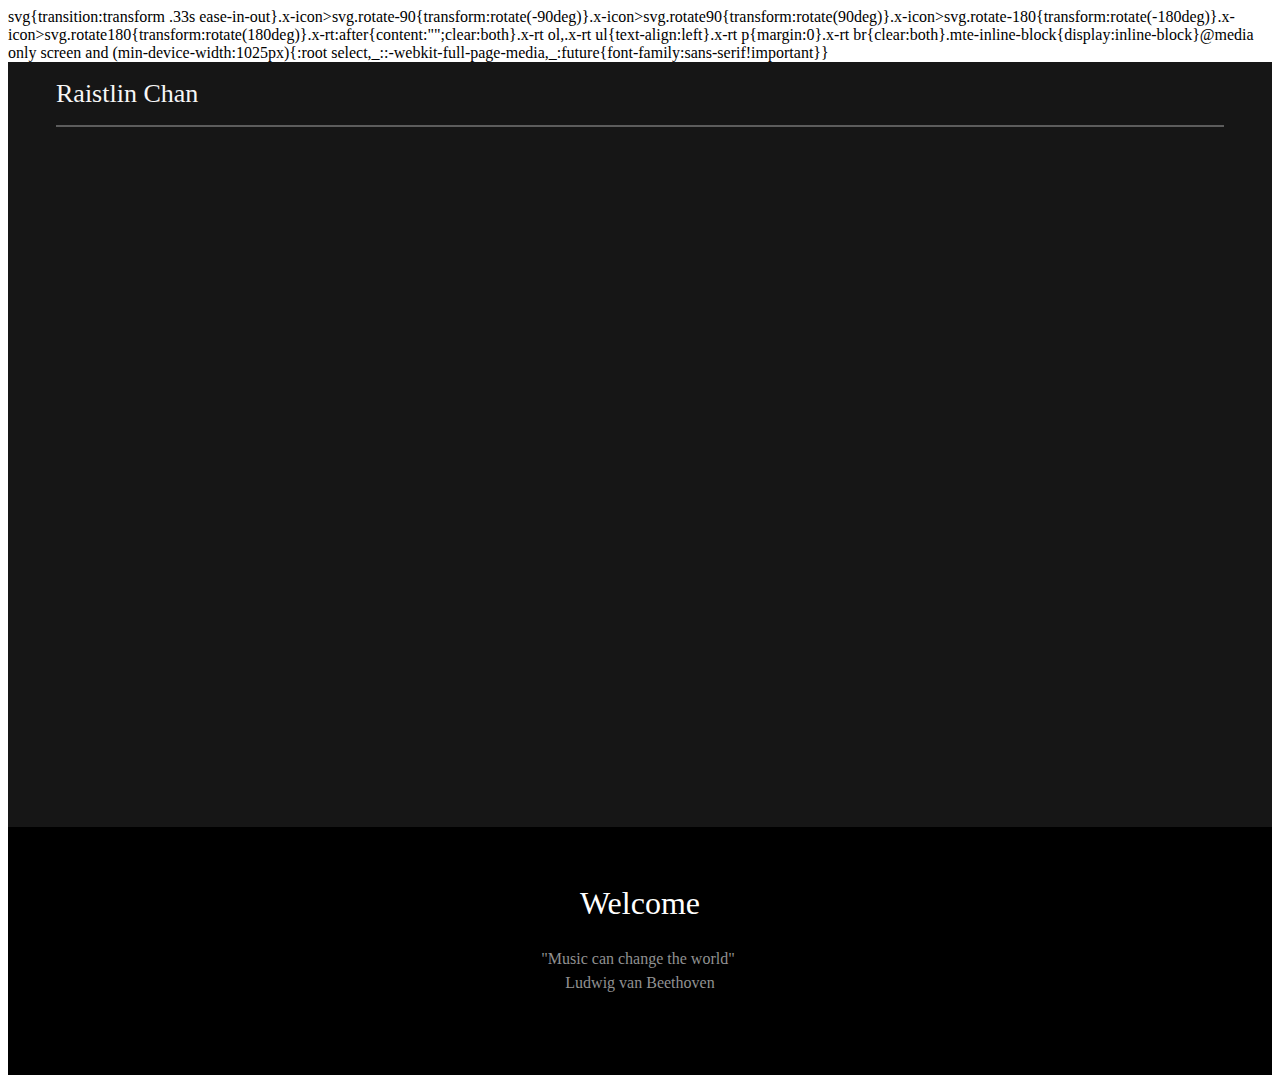
<file: index.html>
<!DOCTYPE html>
<meta property="og:site_name" content="Bithiah Koshy"/>
<meta property="og:title" content="Bithiah Koshy"/>
<meta property="og:description" content="

 

@font-face {
  font-family: 'Great Vibes';
  font-style: normal;
  font-weight: 400;
  font-display: swap;
  src: url(https://img1.wsimg.com/gfonts/s/greatvibes/v14/RWmMoKWR9v4ksMfaWd_JN9XKiaQoDmlrMlY.woff2) format('woff2');
  unicode-range: U+0102-0103, U+0110-0111, U+0128-0129, U+0168-0169, U+01A0-01A1, U+01AF-01B0, U+1EA0-1EF9, U+20AB;
}
/* latin-ext */
@font-face {
  font-family: 'Great Vibes';
  font-style: normal;
  font-weight: 400;
  font-display: swap;
  src: url(https://img1.wsimg.com/gfonts/s/greatvibes/v14/RWmMoKWR9v4ksMfaWd_JN9XLiaQoDmlrMlY.woff2) format('woff2');
  unicode-range: U+0100-024F, U+0259, U+1E00-1EFF, U+2020, U+20A0-20AB, U+20AD-20CF, U+2113, U+2C60-2C7F, U+A720-A7FF;
}
/* latin */
@font-face {
  font-family: 'Great Vibes';
  font-style: normal;
  font-weight: 400;
  font-display: swap;
  src: url(https://img1.wsimg.com/gfonts/s/greatvibes/v14/RWmMoKWR9v4ksMfaWd_JN9XFiaQoDmlr.woff2) format('woff2');
  unicode-range: U+0000-00FF, U+0131, U+0152-0153, U+02BB-02BC, U+02C6, U+02DA, U+02DC, U+2000-206F, U+2074, U+20AC, U+2122, U+2191, U+2193, U+2212, U+2215, U+FEFF, U+FFFD;
}

/* latin */
@font-face {
  font-family: 'Lusitana';
  font-style: normal;
  font-weight: 400;
  font-display: swap;
  src: url(https://img1.wsimg.com/gfonts/s/lusitana/v13/CSR84z9ShvucWzsMKyhdTOIAStt-.woff2) format('woff2');
  unicode-range: U+0000-00FF, U+0131, U+0152-0153, U+02BB-02BC, U+02C6, U+02DA, U+02DC, U+2000-206F, U+2074, U+20AC, U+2122, U+2191, U+2193, U+2212, U+2215, U+FEFF, U+FFFD;
}
/* latin */
@font-face {
  font-family: 'Lusitana';
  font-style: normal;
  font-weight: 700;
  font-display: swap;
  src: url(https://img1.wsimg.com/gfonts/s/lusitana/v13/CSR74z9ShvucWzsMKyDmafctaNZUvuwl.woff2) format('woff2');
  unicode-range: U+0000-00FF, U+0131, U+0152-0153, U+02BB-02BC, U+02C6, U+02DA, U+02DC, U+2000-206F, U+2074, U+20AC, U+2122, U+2191, U+2193, U+2212, U+2215, U+FEFF, U+FFFD;
}
</style><style>.x{-ms-text-size-adjust:100%;-webkit-text-size-adjust:100%;-webkit-tap-highlight-color:rgba(0,0,0,0);margin:0;box-sizing:border-box}.x *,.x :after,.x :before{box-sizing:inherit}.x-el a[href^="mailto:"]:not(.x-el),.x-el a[href^="tel:"]:not(.x-el){color:inherit;font-size:inherit;text-decoration:inherit}.x-el-article,.x-el-aside,.x-el-details,.x-el-figcaption,.x-el-figure,.x-el-footer,.x-el-header,.x-el-hgroup,.x-el-main,.x-el-menu,.x-el-nav,.x-el-section,.x-el-summary{display:block}.x-el-audio,.x-el-canvas,.x-el-progress,.x-el-video{display:inline-block;vertical-align:baseline}.x-el-audio:not([controls]){display:none;height:0}.x-el-template{display:none}.x-el-a{background-color:transparent;color:inherit}.x-el-a:active,.x-el-a:hover{outline:0}.x-el-abbr[title]{border-bottom:1px dotted}.x-el-b,.x-el-strong{font-weight:700}.x-el-dfn{font-style:italic}.x-el-mark{background:#ff0;color:#000}.x-el-small{font-size:80%}.x-el-sub,.x-el-sup{font-size:75%;line-height:0;position:relative;vertical-align:baseline}.x-el-sup{top:-.5em}.x-el-sub{bottom:-.25em}.x-el-img{vertical-align:middle;border:0}.x-el-svg:not(:root){overflow:hidden}.x-el-figure{margin:0}.x-el-hr{box-sizing:content-box;height:0}.x-el-pre{overflow:auto}.x-el-code,.x-el-kbd,.x-el-pre,.x-el-samp{font-family:monospace,monospace;font-size:1em}.x-el-button,.x-el-input,.x-el-optgroup,.x-el-select,.x-el-textarea{color:inherit;font:inherit;margin:0}.x-el-button{overflow:visible}.x-el-button,.x-el-select{text-transform:none}.x-el-button,.x-el-input[type=button],.x-el-input[type=reset],.x-el-input[type=submit]{-webkit-appearance:button;cursor:pointer}.x-el-button[disabled],.x-el-input[disabled]{cursor:default}.x-el-button::-moz-focus-inner,.x-el-input::-moz-focus-inner{border:0;padding:0}.x-el-input{line-height:normal}.x-el-input[type=checkbox],.x-el-input[type=radio]{box-sizing:border-box;padding:0}.x-el-input[type=number]::-webkit-inner-spin-button,.x-el-input[type=number]::-webkit-outer-spin-button{height:auto}.x-el-input[type=search]{-webkit-appearance:textfield;box-sizing:content-box}.x-el-input[type=search]::-webkit-search-cancel-button,.x-el-input[type=search]::-webkit-search-decoration{-webkit-appearance:none}.x-el-textarea{border:0}.x-el-fieldset{border:1px solid silver;margin:0 2px;padding:.35em .625em .75em}.x-el-legend{border:0;padding:0}.x-el-textarea{overflow:auto}.x-el-optgroup{font-weight:700}.x-el-table{border-collapse:collapse;border-spacing:0}.x-el-td,.x-el-th{padding:0}.x{-webkit-font-smoothing:antialiased}.x-el-hr{border:0}.x-el-fieldset,.x-el-input,.x-el-select,.x-el-textarea{margin-top:0;margin-bottom:0}.x-el-fieldset,.x-el-input[type=email],.x-el-input[type=text],.x-el-textarea{width:100%}.x-el-label{vertical-align:middle}.x-el-input{border-style:none;padding:.5em;vertical-align:middle}.x-el-select:not([multiple]){vertical-align:middle}.x-el-textarea{line-height:1.75;padding:.5em}.x-el.d-none{display:none!important}.sideline-footer{margin-top:auto}.disable-scroll{touch-action:none;overflow:hidden;position:fixed;max-width:100vw}@-webkit-keyframes loaderscale{0%{transform:scale(1);opacity:1}45%{transform:scale(.1);opacity:.7}80%{transform:scale(1);opacity:1}}@keyframes loaderscale{0%{transform:scale(1);opacity:1}45%{transform:scale(.1);opacity:.7}80%{transform:scale(1);opacity:1}}.x-loader svg{display:inline-block}.x-loader svg:first-child{-webkit-animation:loaderscale .75s cubic-bezier(.2,.68,.18,1.08) -.24s infinite;animation:loaderscale .75s cubic-bezier(.2,.68,.18,1.08) -.24s infinite}.x-loader svg:nth-child(2){-webkit-animation:loaderscale .75s cubic-bezier(.2,.68,.18,1.08) -.12s infinite;animation:loaderscale .75s cubic-bezier(.2,.68,.18,1.08) -.12s infinite}.x-loader svg:nth-child(3){-webkit-animation:loaderscale .75s cubic-bezier(.2,.68,.18,1.08) 0s infinite;animation:loaderscale .75s cubic-bezier(.2,.68,.18,1.08) 0s infinite}.x-icon>svg{transition:transform .33s ease-in-out}.x-icon>svg.rotate-90{transform:rotate(-90deg)}.x-icon>svg.rotate90{transform:rotate(90deg)}.x-icon>svg.rotate-180{transform:rotate(-180deg)}.x-icon>svg.rotate180{transform:rotate(180deg)}.x-rt:after{content:"";clear:both}.x-rt ol,.x-rt ul{text-align:left}.x-rt p{margin:0}.x-rt br{clear:both}.mte-inline-block{display:inline-block}@media only screen and (min-device-width:1025px){:root select,_::-webkit-full-page-media,_:future{font-family:sans-serif!important}}

</style>
<style>/*
Copyright (c) 2012 TypeSETit, LLC (typesetit@att.net), with Reserved Font Name "Great Vibes"

This Font Software is licensed under the SIL Open Font License, Version 1.1.
This license is copied below, and is also available with a FAQ at: http://scripts.sil.org/OFL

—————————————————————————————-
SIL OPEN FONT LICENSE Version 1.1 - 26 February 2007
—————————————————————————————-
*/

/*
Copyright (c) 2011 by Ana Paula Megda (www.anamegda.com|anapbm@gmail.com), with Reserved Font Name Lusitana.

This Font Software is licensed under the SIL Open Font License, Version 1.1.
This license is copied below, and is also available with a FAQ at: http://scripts.sil.org/OFL

—————————————————————————————-
SIL OPEN FONT LICENSE Version 1.1 - 26 February 2007
—————————————————————————————-
*/
</style>
<style data-glamor="cxs-default-sheet">.x .c1-1{letter-spacing:normal}.x .c1-2{text-transform:none}.x .c1-3{background-color:rgb(255, 255, 255)}.x .c1-4{width:100%}.x .c1-5 > div{position:relative}.x .c1-6 > div{overflow:hidden}.x .c1-7 > div{margin-top:auto}.x .c1-8 > div{margin-right:auto}.x .c1-9 > div{margin-bottom:auto}.x .c1-a > div{margin-left:auto}.x .c1-b{font-family:'Lusitana', Georgia, serif}.x .c1-c{font-size:16px}.x .c1-h{background-color:rgb(22, 22, 22)}.x .c1-i{padding-top:56px}.x .c1-j{padding-bottom:56px}.x .c1-k{overflow:hidden}.x .c1-l{padding:0px !important}.x .c1-o{position:relative}.x .c1-p{flex-grow:1}.x .c1-q{display:flex}.x .c1-r{align-items:center}.x .c1-s{justify-content:flex-start}.x .c1-t{flex-direction:column}.x .c1-u{min-height:500px}.x .c1-v{background-position:center}.x .c1-w{background-size:auto, cover}.x .c1-x{background-blend-mode:normal}.x .c1-y{background-repeat:no-repeat}.x .c1-z{text-shadow:none}.x .c1-1m{position:static}.x .c1-1o{z-index:3}.x .c1-1p{background-color:transparent}.x .c1-1q .sticky-animate{background-color:rgba(22, 22, 22, 0.9)}.x .c1-1r .sticky-animate hr{opacity:0 !important}.x .c1-1s{transition:background .3s}.x .c1-1t{padding-top:24px}.x .c1-1u{padding-bottom:24px}.x .c1-1v{padding-left:24px}.x .c1-1w{padding-right:24px}.x .c1-1x{z-index:auto}.x .c1-22{flex-wrap:nowrap}.x .c1-23{margin-top:0px}.x .c1-24{margin-right:0px}.x .c1-25{margin-bottom:0px}.x .c1-26{margin-left:0px}.x .c1-27{[object -object]:0px}.x .c1-29{width:70%}.x .c1-2a{text-align:left}.x .c1-2b{overflow-wrap:break-word}.x .c1-2c{padding-left:8px}.x .c1-2d{padding-right:8px}.x .c1-2e{display:inline-block}.x .c1-2f{font-family:'Great Vibes', Georgia, serif, system-ui}.x .c1-2g{max-width:100%}.x .c1-2h{font-size:19px}.x .c1-2p{letter-spacing:inherit}.x .c1-2q{text-transform:inherit}.x .c1-2r{text-decoration:none}.x .c1-2s{word-wrap:break-word}.x .c1-2t{display:inline}.x .c1-2u{cursor:pointer}.x .c1-2v{border-top:0px}.x .c1-2w{border-right:0px}.x .c1-2x{border-bottom:0px}.x .c1-2y{border-left:0px}.x .c1-2z{color:rgb(127, 128, 128)}.x .c1-30{font-weight:inherit}.x .c1-31:hover{color:rgb(191, 191, 191)}.x .c1-32:active{color:rgb(219, 219, 219)}.x .c1-33{line-height:1.2}.x .c1-34{color:rgb(247, 247, 247)}.x .c1-35{font-size:26px}.x .c1-36{font-weight:400}.x .c1-3b{word-wrap:normal !important}.x .c1-3c{overflow-wrap:normal !important}.x .c1-3d{display:none}.x .c1-3e{visibility:hidden}.x .c1-3f{position:absolute}.x .c1-3g{width:auto}.x .c1-3h{overflow:visible}.x .c1-3i{left:0px}.x .c1-3j{font-size:38px}.x .c1-3o{font-size:33px}.x .c1-3t{width:30%}.x .c1-3u{padding-right:0px}.x .c1-3v{padding-left:0px}.x .c1-3w{justify-content:flex-end}.x .c1-3x:hover{color:rgb(127, 128, 128)}.x .c1-3y{color:inherit}.x .c1-3z{vertical-align:top}.x .c1-40{padding-top:6px}.x .c1-41{padding-right:6px}.x .c1-42{padding-bottom:6px}.x .c1-43{padding-left:6px}.x .c1-44{margin-left:auto}.x .c1-45{margin-right:auto}.x .c1-46{padding-top:0px}.x .c1-47{padding-bottom:0px}.x .c1-49{width:35%}.x .c1-4a{min-width:35%}.x .c1-4b{flex-shrink:0}.x .c1-4g{min-width:65%}.x .c1-4h{flex-basis:auto}.x .c1-4i{padding-top:5px}.x .c1-4j{line-height:24px}.x .c1-4k{-webkit-margin-before:0}.x .c1-4l{-webkit-margin-after:0}.x .c1-4m{-webkit-padding-start:0}.x .c1-4n{color:rgb(164, 164, 164)}.x .c1-4o{margin-bottom:none}.x .c1-4p{list-style:none}.x .c1-4q{padding-left:32px}.x .c1-4r{white-space:nowrap}.x .c1-4s:first-child{margin-left:0}.x .c1-4t:first-child{padding-left:0}.x .c1-4u{letter-spacing:0.071em}.x .c1-4v{text-transform:uppercase}.x .c1-4w{display:block}.x .c1-4x{font-size:14px}.x .c1-4y{font-weight:700}.x .c1-4z:hover{color:rgb(247, 247, 247)}.x .c1-50:active{color:rgb(247, 247, 247)}.x .c1-55{margin-left:-6px}.x .c1-56{margin-right:-6px}.x .c1-57{margin-top:-6px}.x .c1-58{margin-bottom:-6px}.x .c1-59{transition:transform .33s ease-in-out}.x .c1-5a{transform:rotate(0deg)}.x .c1-5b{vertical-align:middle}.x .c1-5c{border-radius:4px}.x .c1-5d{box-shadow:0 3px 6px 3px rgba(0,0,0,0.24)}.x .c1-5e{padding-top:16px}.x .c1-5f{padding-bottom:16px}.x .c1-5g{padding-left:16px}.x .c1-5h{padding-right:16px}.x .c1-5i{right:0px}.x .c1-5j{top:32px}.x .c1-5k{max-height:45vh}.x .c1-5l{overflow-y:auto}.x .c1-5m{z-index:1003}.x .c1-5p:last-child{margin-bottom:0}.x .c1-5q{margin-top:8px}.x .c1-5r{margin-bottom:8px}.x .c1-5s{line-height:1.5}.x .c1-5t{position:fixed}.x .c1-5u{top:0px}.x .c1-5v{height:100%}.x .c1-5w{z-index:10002}.x .c1-5x{-webkit-overflow-scrolling:touch}.x .c1-5y{transform:translateX(-249vw)}.x .c1-5z{overscroll-behavior:contain}.x .c1-60{box-shadow:0 2px 6px 0px rgba(0,0,0,0.2)}.x .c1-61{transition:transform .3s ease-in-out}.x .c1-62{line-height:1.3em}.x .c1-63{font-style:normal}.x .c1-64{top:15px}.x .c1-65{right:15px}.x .c1-66{font-size:28px}.x .c1-6b{overflow-x:hidden}.x .c1-6c{overscroll-behavior:none}.x .c1-6h{border-color:rgba(76, 76, 76, 0.5)}.x .c1-6i{border-bottom-width:1px}.x .c1-6j{border-bottom-style:solid}.x .c1-6k:last-child{border-bottom:0}.x .c1-6l{min-width:200px}.x .c1-6m{justify-content:space-between}.x .c1-6n{font-size:22px}.x .c1-6o:active{color:rgb(127, 128, 128)}.x .c1-6u{border-color:rgba(255, 255, 255, 0.3)}.x .c1-6v{border-bottom-width:1px}.x .c1-6w{border-style:solid}.x .c1-72{align-items:flex-end}.x .c1-73{justify-content:center}.x .c1-78{text-align:right}.x .c1-7h{white-space:pre-line}.x .c1-7i{font-size:48px}.x .c1-7r > p{margin-top:0}.x .c1-7s > p{margin-right:0}.x .c1-7t > p{margin-bottom:0}.x .c1-7u > p{margin-left:0}.x .c1-7v{font-size:inherit !important}.x .c1-7w{line-height:inherit}.x .c1-7x{font-style:italic}.x .c1-7y{text-decoration:line-through}.x .c1-7z{text-decoration:underline}.x .c1-80{min-height:0px}.x .c1-84{background-color:rgb(0, 0, 0)}.x .c1-85{box-sizing:border-box}.x .c1-86{flex-direction:row}.x .c1-87{flex-wrap:wrap}.x .c1-88{margin-right:-12px}.x .c1-89{margin-left:-12px}.x .c1-8a{text-align:center}.x .c1-8f{flex-shrink:1}.x .c1-8g{flex-basis:0%}.x .c1-8h{padding-right:12px}.x .c1-8i{padding-left:12px}.x .c1-8t > *{max-width:100%}.x .c1-8u > :nth-child(n){margin-bottom:24px}.x .c1-8v  > :last-child{margin-bottom:0 !important}.x .c1-8y{line-height:1.25}.x .c1-8z{color:rgb(255, 255, 255)}.x .c1-90 > p > ol{text-align:left}.x .c1-91 > p > ol{display:block}.x .c1-92 > p > ol{padding-left:1.3em}.x .c1-93 > p > ol{margin-left:16px}.x .c1-94 > p > ol{margin-right:16px}.x .c1-95 > p > ol{margin-top:auto}.x .c1-96 > p > ol{margin-bottom:auto}.x .c1-97 > p > ul{text-align:left}.x .c1-98 > p > ul{display:block}.x .c1-99 > p > ul{padding-left:1.3em}.x .c1-9a > p > ul{margin-left:16px}.x .c1-9b > p > ul{margin-right:16px}.x .c1-9c > p > ul{margin-top:auto}.x .c1-9d > p > ul{margin-bottom:auto}.x .c1-9e > ul{text-align:left}.x .c1-9f > ul{display:block}.x .c1-9g > ul{padding-left:1.3em}.x .c1-9h > ul{margin-left:16px}.x .c1-9i > ul{margin-right:16px}.x .c1-9j > ul{margin-top:auto}.x .c1-9k > ul{margin-bottom:auto}.x .c1-9l > ol{text-align:left}.x .c1-9m > ol{display:block}.x .c1-9n > ol{padding-left:1.3em}.x .c1-9o > ol{margin-left:16px}.x .c1-9p > ol{margin-right:16px}.x .c1-9q > ol{margin-top:auto}.x .c1-9r > ol{margin-bottom:auto}.x .c1-9s{color:rgb(145, 145, 145)}.x .c1-9t{display:inline-flex}.x .c1-9u{padding-top:4px}.x .c1-9v{padding-bottom:4px}.x .c1-9w{min-height:40px}.x .c1-9x{border-radius:48px}.x .c1-9y{color:rgb(226, 226, 226)}.x .c1-9z{border-color:currentColor}.x .c1-a0{border-top-width:1px}.x .c1-a1{border-right-width:1px}.x .c1-a2{border-left-width:1px}.x .c1-a3{font-size:12px}.x .c1-a4:hover{color:rgb(0, 0, 0)}.x .c1-a5:hover{background-color:rgb(255, 255, 255)}.x .c1-a6:hover{border-color:rgb(255, 255, 255)}.x .c1-ac{min-height:none}.x .c1-ad{line-height:1.4}.x .c1-ae{margin-bottom:40px}.x .c1-ag{font-size:unset}.x .c1-ah{font-family:unset}.x .c1-ai{letter-spacing:unset}.x .c1-aj{text-transform:unset}.x .c1-ak{line-height:0px}.x .c1-al{border-color:rgb(42, 42, 42)}.x .c1-am{border-bottom-width:2px}.x .c1-an{margin-top:24px}.x .c1-ao{width:50px}.x .c1-ap{margin-left:-4px}.x .c1-aq{margin-right:-4px}.x .c1-ar{width:calc(100% - 0.5px) !important}.x .c1-as{width:50%}.x .c1-at{padding-right:4px}.x .c1-au{padding-left:4px}.x .c1-aw{height:auto}.x .c1-ax{opacity:0}.x .c1-ay{transition:opacity 1s}.x .c1-az{aspect-ratio:1.6666666666666667 / 1}.x .c1-b0{border-radius:0px}.x .c1-b1{aspect-ratio:1.6677524429967427 / 1}.x .c1-b2{aspect-ratio:1.6655823031880286 / 1}.x .c1-b3{aspect-ratio:1.667176740627391 / 1}.x .c1-b4{padding-left:none}.x .c1-b5{padding-right:none}.x .c1-b6{padding-top:none}.x .c1-b7{row-gap:0px}.x .c1-b8{column-gap:0px}.x .c1-b9 [data-typography]{color:inherit}.x .c1-ba:hover{color:rgb(198, 198, 198)}.x .c1-bb:active{color:rgb(255, 255, 255)}.x .c1-bc{margin-bottom:24px}.x .c1-bd{color:rgb(150, 150, 150)}.x .c1-be{border-color:rgb(27, 27, 27)}.x .c1-bf{right:24px}.x .c1-bg{bottom:24px}.x .c1-bh{z-index:9999}.x .c1-bi{width:65px}.x .c1-bj{height:65px}.x .c1-bl{border-radius:50%}.x .c1-bm{box-shadow:0px 3px 18px rgba(0, 0, 0, 0.25)}.x .c1-bn{transform:translateZ(0)}.x .c1-bo{color:rgb(198, 198, 198)}</style>
<style data-glamor="cxs-media-sheet">@media (max-width: 450px){.x .c1-10{background-image:linear-gradient(to bottom, rgba(0, 0, 0, 0) 0%, rgba(0, 0, 0, 0) 100%), url("//img1.wsimg.com/isteam/ip/d1fcf1a2-5d56-4518-8901-cdc1fd00e547/Raistlin%20Main%20Photo%202.png/:/rs=w:450,m")}}@media (max-width: 450px) and (-webkit-min-device-pixel-ratio: 2), (max-width: 450px) and (min-resolution: 192dpi){.x .c1-11{background-image:linear-gradient(to bottom, rgba(0, 0, 0, 0) 0%, rgba(0, 0, 0, 0) 100%), url("//img1.wsimg.com/isteam/ip/d1fcf1a2-5d56-4518-8901-cdc1fd00e547/Raistlin%20Main%20Photo%202.png/:/rs=w:900,m")}}@media (max-width: 450px) and (-webkit-min-device-pixel-ratio: 3), (max-width: 450px) and (min-resolution: 288dpi){.x .c1-12{background-image:linear-gradient(to bottom, rgba(0, 0, 0, 0) 0%, rgba(0, 0, 0, 0) 100%), url("//img1.wsimg.com/isteam/ip/d1fcf1a2-5d56-4518-8901-cdc1fd00e547/Raistlin%20Main%20Photo%202.png/:/rs=w:1350,m")}}@media (min-width: 451px) and (max-width: 767px){.x .c1-13{background-image:linear-gradient(to bottom, rgba(0, 0, 0, 0) 0%, rgba(0, 0, 0, 0) 100%), url("//img1.wsimg.com/isteam/ip/d1fcf1a2-5d56-4518-8901-cdc1fd00e547/Raistlin%20Main%20Photo%202.png/:/rs=w:767,m")}}@media (min-width: 451px) and (max-width: 767px) and (-webkit-min-device-pixel-ratio: 2), (min-width: 451px) and (max-width: 767px) and (min-resolution: 192dpi){.x .c1-14{background-image:linear-gradient(to bottom, rgba(0, 0, 0, 0) 0%, rgba(0, 0, 0, 0) 100%), url("//img1.wsimg.com/isteam/ip/d1fcf1a2-5d56-4518-8901-cdc1fd00e547/Raistlin%20Main%20Photo%202.png/:/rs=w:1534,m")}}@media (min-width: 451px) and (max-width: 767px) and (-webkit-min-device-pixel-ratio: 3), (min-width: 451px) and (max-width: 767px) and (min-resolution: 288dpi){.x .c1-15{background-image:linear-gradient(to bottom, rgba(0, 0, 0, 0) 0%, rgba(0, 0, 0, 0) 100%), url("//img1.wsimg.com/isteam/ip/d1fcf1a2-5d56-4518-8901-cdc1fd00e547/Raistlin%20Main%20Photo%202.png/:/rs=w:2301,m")}}@media (min-width: 768px) and (max-width: 1023px){.x .c1-16{background-image:linear-gradient(to bottom, rgba(0, 0, 0, 0) 0%, rgba(0, 0, 0, 0) 100%), url("//img1.wsimg.com/isteam/ip/d1fcf1a2-5d56-4518-8901-cdc1fd00e547/Raistlin%20Main%20Photo%202.png/:/rs=w:1023,m")}}@media (min-width: 768px) and (max-width: 1023px) and (-webkit-min-device-pixel-ratio: 2), (min-width: 768px) and (max-width: 1023px) and (min-resolution: 192dpi){.x .c1-17{background-image:linear-gradient(to bottom, rgba(0, 0, 0, 0) 0%, rgba(0, 0, 0, 0) 100%), url("//img1.wsimg.com/isteam/ip/d1fcf1a2-5d56-4518-8901-cdc1fd00e547/Raistlin%20Main%20Photo%202.png/:/rs=w:2046,m")}}@media (min-width: 768px) and (max-width: 1023px) and (-webkit-min-device-pixel-ratio: 3), (min-width: 768px) and (max-width: 1023px) and (min-resolution: 288dpi){.x .c1-18{background-image:linear-gradient(to bottom, rgba(0, 0, 0, 0) 0%, rgba(0, 0, 0, 0) 100%), url("//img1.wsimg.com/isteam/ip/d1fcf1a2-5d56-4518-8901-cdc1fd00e547/Raistlin%20Main%20Photo%202.png/:/rs=w:3069,m")}}@media (min-width: 1024px) and (max-width: 1279px){.x .c1-19{background-image:linear-gradient(to bottom, rgba(0, 0, 0, 0) 0%, rgba(0, 0, 0, 0) 100%), url("//img1.wsimg.com/isteam/ip/d1fcf1a2-5d56-4518-8901-cdc1fd00e547/Raistlin%20Main%20Photo%202.png/:/rs=w:1279,m")}}@media (min-width: 1024px) and (max-width: 1279px) and (-webkit-min-device-pixel-ratio: 2), (min-width: 1024px) and (max-width: 1279px) and (min-resolution: 192dpi){.x .c1-1a{background-image:linear-gradient(to bottom, rgba(0, 0, 0, 0) 0%, rgba(0, 0, 0, 0) 100%), url("//img1.wsimg.com/isteam/ip/d1fcf1a2-5d56-4518-8901-cdc1fd00e547/Raistlin%20Main%20Photo%202.png/:/rs=w:2558,m")}}@media (min-width: 1024px) and (max-width: 1279px) and (-webkit-min-device-pixel-ratio: 3), (min-width: 1024px) and (max-width: 1279px) and (min-resolution: 288dpi){.x .c1-1b{background-image:linear-gradient(to bottom, rgba(0, 0, 0, 0) 0%, rgba(0, 0, 0, 0) 100%), url("//img1.wsimg.com/isteam/ip/d1fcf1a2-5d56-4518-8901-cdc1fd00e547/Raistlin%20Main%20Photo%202.png/:/rs=w:3837,m")}}@media (min-width: 1280px) and (max-width: 1535px){.x .c1-1c{background-image:linear-gradient(to bottom, rgba(0, 0, 0, 0) 0%, rgba(0, 0, 0, 0) 100%), url("//img1.wsimg.com/isteam/ip/d1fcf1a2-5d56-4518-8901-cdc1fd00e547/Raistlin%20Main%20Photo%202.png/:/rs=w:1535,m")}}@media (min-width: 1280px) and (max-width: 1535px) and (-webkit-min-device-pixel-ratio: 2), (min-width: 1280px) and (max-width: 1535px) and (min-resolution: 192dpi){.x .c1-1d{background-image:linear-gradient(to bottom, rgba(0, 0, 0, 0) 0%, rgba(0, 0, 0, 0) 100%), url("//img1.wsimg.com/isteam/ip/d1fcf1a2-5d56-4518-8901-cdc1fd00e547/Raistlin%20Main%20Photo%202.png/:/rs=w:3070,m")}}@media (min-width: 1280px) and (max-width: 1535px) and (-webkit-min-device-pixel-ratio: 3), (min-width: 1280px) and (max-width: 1535px) and (min-resolution: 288dpi){.x .c1-1e{background-image:linear-gradient(to bottom, rgba(0, 0, 0, 0) 0%, rgba(0, 0, 0, 0) 100%), url("//img1.wsimg.com/isteam/ip/d1fcf1a2-5d56-4518-8901-cdc1fd00e547/Raistlin%20Main%20Photo%202.png/:/rs=w:4605,m")}}@media (min-width: 1536px) and (max-width: 1920px){.x .c1-1f{background-image:linear-gradient(to bottom, rgba(0, 0, 0, 0) 0%, rgba(0, 0, 0, 0) 100%), url("//img1.wsimg.com/isteam/ip/d1fcf1a2-5d56-4518-8901-cdc1fd00e547/Raistlin%20Main%20Photo%202.png/:/rs=w:1920,m")}}@media (min-width: 1536px) and (max-width: 1920px) and (-webkit-min-device-pixel-ratio: 2), (min-width: 1536px) and (max-width: 1920px) and (min-resolution: 192dpi){.x .c1-1g{background-image:linear-gradient(to bottom, rgba(0, 0, 0, 0) 0%, rgba(0, 0, 0, 0) 100%), url("//img1.wsimg.com/isteam/ip/d1fcf1a2-5d56-4518-8901-cdc1fd00e547/Raistlin%20Main%20Photo%202.png/:/rs=w:3840,m")}}@media (min-width: 1536px) and (max-width: 1920px) and (-webkit-min-device-pixel-ratio: 3), (min-width: 1536px) and (max-width: 1920px) and (min-resolution: 288dpi){.x .c1-1h{background-image:linear-gradient(to bottom, rgba(0, 0, 0, 0) 0%, rgba(0, 0, 0, 0) 100%), url("//img1.wsimg.com/isteam/ip/d1fcf1a2-5d56-4518-8901-cdc1fd00e547/Raistlin%20Main%20Photo%202.png/:/rs=w:5760,m")}}@media (min-width: 1921px){.x .c1-1i{background-image:linear-gradient(to bottom, rgba(0, 0, 0, 0) 0%, rgba(0, 0, 0, 0) 100%), url("//img1.wsimg.com/isteam/ip/d1fcf1a2-5d56-4518-8901-cdc1fd00e547/Raistlin%20Main%20Photo%202.png/:/rs=w:100%25")}}@media (min-width: 1921px) and (-webkit-min-device-pixel-ratio: 2), (min-width: 1921px) and (min-resolution: 192dpi){.x .c1-1j{background-image:linear-gradient(to bottom, rgba(0, 0, 0, 0) 0%, rgba(0, 0, 0, 0) 100%), url("//img1.wsimg.com/isteam/ip/d1fcf1a2-5d56-4518-8901-cdc1fd00e547/Raistlin%20Main%20Photo%202.png/:/rs=w:100%25")}}@media (min-width: 1921px) and (-webkit-min-device-pixel-ratio: 3), (min-width: 1921px) and (min-resolution: 288dpi){.x .c1-1k{background-image:linear-gradient(to bottom, rgba(0, 0, 0, 0) 0%, rgba(0, 0, 0, 0) 100%), url("//img1.wsimg.com/isteam/ip/d1fcf1a2-5d56-4518-8901-cdc1fd00e547/Raistlin%20Main%20Photo%202.png/:/rs=w:100%25")}}</style>
<style data-glamor="cxs-xs-sheet">@media (max-width: 767px){.x .c1-m{padding-top:40px}}@media (max-width: 767px){.x .c1-n{padding-bottom:40px}}@media (max-width: 767px){.x .c1-2i{justify-content:flex-start}}@media (max-width: 767px){.x .c1-2j{max-width:100%}}@media (max-width: 767px){.x .c1-4c{width:100%}}@media (max-width: 767px){.x .c1-4d{display:flex}}@media (max-width: 767px){.x .c1-4e{justify-content:center}}@media (max-width: 767px){.x .c1-7j{margin-top:0}}@media (max-width: 767px){.x .c1-7k{margin-right:auto}}@media (max-width: 767px){.x .c1-7l{margin-bottom:0}}@media (max-width: 767px){.x .c1-7m{margin-left:auto}}@media (max-width: 767px){.x .c1-8w > :nth-child(n){margin-bottom:24px}}@media (max-width: 767px){.x .c1-8x  > :last-child{margin-bottom:0 !important}}</style>
<style data-glamor="cxs-sm-sheet">@media (min-width: 768px){.x .c1-d{font-size:16px}}@media (min-width: 768px) and (max-width: 1023px){.x .c1-2k{width:auto}}@media (min-width: 768px){.x .c1-2l{font-size:19px}}@media (min-width: 768px){.x .c1-37{font-size:26px}}@media (min-width: 768px){.x .c1-3k{font-size:45px}}@media (min-width: 768px){.x .c1-3p{font-size:36px}}@media (min-width: 768px) and (max-width: 1023px){.x .c1-4f{width:100%}}@media (min-width: 768px){.x .c1-51{font-size:14px}}@media (min-width: 768px) and (max-width: 1023px){.x .c1-5o{right:0px}}@media (min-width: 768px){.x .c1-67{font-size:30px}}@media (min-width: 768px){.x .c1-6d{width:100%}}@media (min-width: 768px){.x .c1-6p{font-size:22px}}@media (min-width: 768px){.x .c1-7n{font-size:57px}}@media (min-width: 768px){.x .c1-8b{margin-top:0}}@media (min-width: 768px){.x .c1-8c{margin-right:-24px}}@media (min-width: 768px){.x .c1-8d{margin-bottom:0}}@media (min-width: 768px){.x .c1-8e{margin-left:-24px}}@media (min-width: 768px){.x .c1-8j{margin-left:8.333333333333332%}}@media (min-width: 768px){.x .c1-8k{flex-basis:83.33333333333334%}}@media (min-width: 768px){.x .c1-8l{max-width:83.33333333333334%}}@media (min-width: 768px){.x .c1-8m{padding-top:0}}@media (min-width: 768px){.x .c1-8n{padding-right:24px}}@media (min-width: 768px){.x .c1-8o{padding-bottom:0}}@media (min-width: 768px){.x .c1-8p{padding-left:24px}}@media (min-width: 768px){.x .c1-a7{width:auto}}@media (min-width: 768px){.x .c1-a8{font-size:12px}}</style>
<style data-glamor="cxs-md-sheet">@media (min-width: 1024px){.x .c1-e{font-size:16px}}@media (min-width: 1024px){.x .c1-1l{min-height:85vh}}@media (min-width: 1024px){.x .c1-1n{position:static}}@media (min-width: 1024px){.x .c1-1y{padding-top:16px}}@media (min-width: 1024px){.x .c1-1z{padding-bottom:16px}}@media (min-width: 1024px){.x .c1-20{padding-left:24px}}@media (min-width: 1024px){.x .c1-21{padding-right:24px}}@media (min-width: 1024px){.x .c1-28{display:none}}@media (min-width: 1024px){.x .c1-2m{font-size:19px}}@media (min-width: 1024px){.x .c1-38{font-size:26px}}@media (min-width: 1024px){.x .c1-3l{font-size:45px}}@media (min-width: 1024px){.x .c1-3q{font-size:36px}}@media (min-width: 1024px){.x .c1-48{display:flex}}@media (min-width: 1024px){.x .c1-52{font-size:14px}}@media (min-width: 1024px) and (max-width: 1279px){.x .c1-5n{right:0px}}@media (min-width: 1024px){.x .c1-68{font-size:30px}}@media (min-width: 1024px){.x .c1-6e{width:984px}}@media (min-width: 1024px){.x .c1-6q{min-width:300px}}@media (min-width: 1024px){.x .c1-6r{font-size:22px}}@media (min-width: 1024px){.x .c1-6x{margin-top:0px}}@media (min-width: 1024px){.x .c1-6y{margin-bottom:0px}}@media (min-width: 1024px){.x .c1-6z{margin-left:24px}}@media (min-width: 1024px){.x .c1-70{margin-right:24px}}@media (min-width: 1024px){.x .c1-71{width:auto}}@media (min-width: 1024px){.x .c1-74{justify-content:flex-end}}@media (min-width: 1024px){.x .c1-75{margin-left:auto}}@media (min-width: 1024px){.x .c1-76{margin-right:auto}}@media (min-width: 1024px){.x .c1-77{max-width:66%}}@media (min-width: 1024px){.x .c1-79{flex-grow:1}}@media (min-width: 1024px){.x .c1-7a{flex-shrink:0}}@media (min-width: 1024px){.x .c1-7b{flex-basis:auto}}@media (min-width: 1024px){.x .c1-7c{padding-top:56px}}@media (min-width: 1024px){.x .c1-7d{padding-bottom:56px}}@media (min-width: 1024px){.x .c1-7e{text-align:right}}@media (min-width: 1024px){.x .c1-7f{max-width:100%}}@media (min-width: 1024px){.x .c1-7g{align-items:flex-end}}@media (min-width: 1024px){.x .c1-7o{font-size:57px}}@media (min-width: 1024px){.x .c1-81{flex-wrap:nowrap}}@media (min-width: 1024px){.x .c1-82{flex-direction:row}}@media (min-width: 1024px){.x .c1-83{min-height:0px}}@media (min-width: 1024px){.x .c1-8q{margin-left:16.666666666666664%}}@media (min-width: 1024px){.x .c1-8r{flex-basis:66.66666666666666%}}@media (min-width: 1024px){.x .c1-8s{max-width:66.66666666666666%}}@media (min-width: 1024px){.x .c1-a9{font-size:12px}}@media (min-width: 1024px){.x .c1-af{text-align:center}}@media (min-width: 1024px){.x .c1-av{width:33.3333%}}@media (min-width: 1024px){.x .c1-bk{z-index:9999}}</style>
<style data-glamor="cxs-lg-sheet">@media (min-width: 1280px){.x .c1-f{font-size:16px}}@media (min-width: 1280px){.x .c1-2n{font-size:19px}}@media (min-width: 1280px){.x .c1-39{font-size:26px}}@media (min-width: 1280px){.x .c1-3m{font-size:52px}}@media (min-width: 1280px){.x .c1-3r{font-size:38px}}@media (min-width: 1280px){.x .c1-53{font-size:14px}}@media (min-width: 1280px){.x .c1-69{font-size:32px}}@media (min-width: 1280px){.x .c1-6f{width:1160px}}@media (min-width: 1280px){.x .c1-6s{font-size:22px}}@media (min-width: 1280px){.x .c1-7p{font-size:74px}}@media (min-width: 1280px){.x .c1-aa{font-size:12px}}</style>
<style data-glamor="cxs-xl-sheet">@media (min-width: 1536px){.x .c1-g{font-size:18px}}@media (min-width: 1536px){.x .c1-2o{font-size:21px}}@media (min-width: 1536px){.x .c1-3a{font-size:29px}}@media (min-width: 1536px){.x .c1-3n{font-size:57px}}@media (min-width: 1536px){.x .c1-3s{font-size:43px}}@media (min-width: 1536px){.x .c1-54{font-size:16px}}@media (min-width: 1536px){.x .c1-6a{font-size:36px}}@media (min-width: 1536px){.x .c1-6g{width:1280px}}@media (min-width: 1536px){.x .c1-6t{font-size:24px}}@media (min-width: 1536px){.x .c1-7q{font-size:76px}}@media (min-width: 1536px){.x .c1-ab{font-size:14px}}</style>
<style>.page-inner { background-color: rgb(0, 0, 0); min-height: 100vh; }</style>
<style>.grecaptcha-badge { visibility: hidden; }</style>
<script>"use strict";

if ('serviceWorker' in navigator) {
  window.addEventListener('load', function () {
    navigator.serviceWorker.register('/sw.js');
  });
}</script></head>
<body class="x  x-fonts-great-vibes"><div id="layout-d-1-fcf-1-a-2-5-d-56-4518-8901-cdc-1-fd-00-e-547" class="layout layout-layout layout-layout-layout-13 locale-en-AU lang-en"><div data-ux="Page" id="page-272556" class="x-el x-el-div x-el c1-1 c1-2 c1-3 c1-4 c1-5 c1-6 c1-7 c1-8 c1-9 c1-a c1-b c1-c c1-d c1-e c1-f c1-g c1-1 c1-2 c1-b c1-c c1-d c1-e c1-f c1-g"><div data-ux="Block" class="x-el x-el-div page-inner c1-1 c1-2 c1-b c1-c c1-d c1-e c1-f c1-g"><div id="0fce9542-3286-41f6-a704-719405ca830e" class="widget widget-header widget-header-header-9"><div data-ux="Header" role="main" data-aid="HEADER_WIDGET" id="n-272557" class="x-el x-el-div x-el x-el c1-1 c1-2 c1-b c1-c c1-d c1-e c1-f c1-g c1-1 c1-2 c1-h c1-b c1-c c1-d c1-e c1-f c1-g c1-1 c1-2 c1-b c1-c c1-d c1-e c1-f c1-g"><div> <section data-ux="Section" data-aid="HEADER_SECTION" class="x-el x-el-section c1-1 c1-2 c1-h c1-i c1-j c1-k c1-l c1-b c1-c c1-m c1-n c1-d c1-e c1-f c1-g"><div data-ux="HeaderMedia" class="x-el x-el-div c1-1 c1-2 c1-o c1-p c1-b c1-c c1-d c1-e c1-f c1-g"><div role="img" data-aid="BACKGROUND_IMAGE_RENDERED" aria-label="Raistlin Chan violinist musician composer performing classical music in a theatre concert hall " data-ux="HeaderMediaFillBackground" data-ht="Fill" class="x-el x-el-div c1-1 c1-2 c1-q c1-r c1-s c1-t c1-u c1-v c1-w c1-x c1-y c1-z c1-b c1-c c1-10 c1-11 c1-12 c1-13 c1-14 c1-15 c1-16 c1-17 c1-18 c1-19 c1-1a c1-1b c1-1c c1-1d c1-1e c1-1f c1-1g c1-1h c1-1i c1-1j c1-1k c1-d c1-1l c1-e c1-f c1-g"><div data-ux="Block" class="x-el x-el-div c1-1 c1-2 c1-1m c1-4 c1-b c1-c c1-d c1-1n c1-e c1-f c1-g"><div data-ux="Block" class="x-el x-el-div c1-1 c1-2 c1-1o c1-4 c1-1p c1-b c1-c c1-d c1-e c1-f c1-g"><div id="header_stickynav-anchor272560"></div><div data-ux="Block" data-stickynav-wrapper="true" class="x-el x-el-div c1-1 c1-2 c1-1q c1-1r c1-b c1-c c1-d c1-e c1-f c1-g"><div data-ux="Block" data-stickynav="true" id="header_stickynav272559" class="x-el x-el-div c1-1 c1-2 c1-1s c1-1p c1-b c1-c c1-d c1-e c1-f c1-g"><nav data-ux="Block" class="x-el x-el-nav c1-1 c1-2 c1-o c1-1t c1-1u c1-1v c1-1w c1-1p c1-1x c1-b c1-c c1-d c1-1y c1-1z c1-20 c1-21 c1-e c1-f c1-g"><div data-ux="Block" class="x-el x-el-div c1-1 c1-2 c1-r c1-22 c1-4 c1-q c1-23 c1-24 c1-25 c1-26 c1-27 c1-b c1-c c1-d c1-28 c1-e c1-f c1-g"><div data-ux="Block" class="x-el x-el-div c1-1 c1-2 c1-q c1-29 c1-2a c1-s c1-2b c1-2c c1-2d c1-b c1-c c1-d c1-e c1-f c1-g"><div data-ux="Block" data-aid="HEADER_LOGO_RENDERED" class="x-el x-el-div c1-2e c1-2f c1-2g c1-2h c1-2i c1-2j c1-2k c1-2l c1-2m c1-2n c1-2o"><a rel="" role="link" aria-haspopup="menu" data-ux="Link" data-page="f1999c33-e1dd-41ef-b5e4-2ca4df4f7036" title="Raistlin Chan" href="/" data-typography="LinkAlpha" class="x-el x-el-a c1-2p c1-2q c1-2r c1-2s c1-2b c1-2t c1-2u c1-2v c1-2w c1-2x c1-2y c1-2g c1-4 c1-b c1-2z c1-c c1-30 c1-31 c1-32 c1-d c1-e c1-f c1-g" data-tccl="ux2.HEADER.header9.Logo.Fill.Link.Default.272561.click,click"><div data-ux="Block" id="logo-container-272562" class="x-el x-el-div c1-1 c1-2 c1-2e c1-4 c1-o c1-b c1-c c1-d c1-e c1-f c1-g"><h3 role="heading" aria-level="3" data-ux="LogoHeading" id="logo-text-272563" data-aid="HEADER_LOGO_TEXT_RENDERED" data-typography="LogoAlpha" class="x-el x-el-h3 c1-1 c1-2 c1-2s c1-2b c1-33 c1-26 c1-24 c1-23 c1-25 c1-2g c1-2e c1-2f c1-34 c1-35 c1-36 c1-37 c1-38 c1-39 c1-3a">Raistlin Chan</h3><span role="heading" aria-level="NaN" data-ux="scaler" data-size="xxlarge" data-scaler-id="scaler-logo-container-272562" aria-hidden="true" data-typography="LogoAlpha" class="x-el x-el-span c1-1 c1-2 c1-3b c1-3c c1-33 c1-26 c1-24 c1-23 c1-25 c1-2g c1-3d c1-3e c1-3f c1-3g c1-3h c1-3i c1-3j c1-2f c1-34 c1-36 c1-3k c1-3l c1-3m c1-3n">Raistlin Chan</span><span role="heading" aria-level="NaN" data-ux="scaler" data-size="xlarge" data-scaler-id="scaler-logo-container-272562" aria-hidden="true" data-typography="LogoAlpha" class="x-el x-el-span c1-1 c1-2 c1-3b c1-3c c1-33 c1-26 c1-24 c1-23 c1-25 c1-2g c1-3d c1-3e c1-3f c1-3g c1-3h c1-3i c1-3o c1-2f c1-34 c1-36 c1-3p c1-3q c1-3r c1-3s">Raistlin Chan</span><span role="heading" aria-level="NaN" data-ux="scaler" data-size="large" data-scaler-id="scaler-logo-container-272562" aria-hidden="true" data-typography="LogoAlpha" class="x-el x-el-span c1-1 c1-2 c1-3b c1-3c c1-33 c1-26 c1-24 c1-23 c1-25 c1-2g c1-3d c1-3e c1-3f c1-3g c1-3h c1-3i c1-35 c1-2f c1-34 c1-36 c1-37 c1-38 c1-39 c1-3a">Raistlin Chan</span></div></a></div></div><div data-ux="Block" class="x-el x-el-div c1-1 c1-2 c1-3t c1-3u c1-3v c1-q c1-3w c1-b c1-c c1-d c1-e c1-f c1-g"><div data-ux="Element" id="bs-1" class="x-el x-el-div c1-1 c1-2 c1-b c1-c c1-d c1-e c1-f c1-g"><a rel="" role="button" aria-haspopup="menu" data-ux="LinkDropdown" data-toggle-ignore="true" id="272564" aria-expanded="false" toggleId="n-272557-navId-mobile" icon="hamburger" data-edit-interactive="true" data-aid="HAMBURGER_MENU_LINK" aria-label="Hamburger Site Navigation Icon" href="#" data-typography="LinkAlpha" class="x-el x-el-a c1-2p c1-2q c1-2r c1-2s c1-2b c1-q c1-2u c1-r c1-s c1-2v c1-2w c1-2x c1-2y c1-34 c1-b c1-c c1-30 c1-3x c1-32 c1-d c1-28 c1-e c1-f c1-g" data-tccl="ux2.HEADER.header9.HeaderMedia.Fill.Link.Dropdown.272565.click,click"><svg viewBox="0 0 24 24" fill="currentColor" width="40px" height="40px" data-ux="IconHamburger" class="x-el x-el-svg c1-1 c1-2 c1-3y c1-2e c1-3z c1-40 c1-41 c1-42 c1-43 c1-b c1-c c1-d c1-e c1-f c1-g"><path fill-rule="evenodd" d="M19 8H5a1 1 0 1 1 0-2h14a1 1 0 0 1 0 2zm0 5.097H5a1 1 0 1 1 0-2h14a1 1 0 1 1 0 2zm0 5.25H5a1 1 0 1 1 0-2h14a1 1 0 1 1 0 2z"></path></svg></a></div></div></div><div data-ux="Container" class="x-el x-el-div c1-1 c1-2 c1-44 c1-45 c1-1v c1-1w c1-2g c1-b c1-c c1-d c1-e c1-f c1-g"><div data-ux="Block" id="navBarId-272567" class="x-el x-el-div c1-1 c1-2 c1-3d c1-s c1-r c1-22 c1-46 c1-47 c1-b c1-c c1-d c1-48 c1-e c1-f c1-g"><div data-ux="Block" class="x-el x-el-div c1-1 c1-2 c1-3u c1-q c1-r c1-s c1-49 c1-4a c1-4b c1-b c1-c c1-d c1-e c1-f c1-g"><div data-ux="Block" data-aid="HEADER_LOGO_RENDERED" class="x-el x-el-div c1-2e c1-2f c1-2g c1-2a c1-2h c1-4c c1-4d c1-4e c1-4f c1-2l c1-2m c1-2n c1-2o"><a rel="" role="link" aria-haspopup="menu" data-ux="Link" data-page="f1999c33-e1dd-41ef-b5e4-2ca4df4f7036" title="Raistlin Chan" href="/" data-typography="LinkAlpha" class="x-el x-el-a c1-2p c1-2q c1-2r c1-2s c1-2b c1-2t c1-2u c1-2v c1-2w c1-2x c1-2y c1-2g c1-4 c1-b c1-2z c1-c c1-30 c1-31 c1-32 c1-d c1-e c1-f c1-g" data-tccl="ux2.HEADER.header9.Logo.Fill.Link.Default.272568.click,click"><div data-ux="Block" id="logo-container-272569" class="x-el x-el-div c1-1 c1-2 c1-2e c1-4 c1-o c1-b c1-c c1-d c1-e c1-f c1-g"><h3 role="heading" aria-level="3" data-ux="LogoHeading" id="logo-text-272570" data-aid="HEADER_LOGO_TEXT_RENDERED" data-typography="LogoAlpha" class="x-el x-el-h3 c1-1 c1-2 c1-2s c1-2b c1-33 c1-26 c1-24 c1-23 c1-25 c1-2g c1-2e c1-2f c1-34 c1-35 c1-36 c1-37 c1-38 c1-39 c1-3a">Raistlin Chan</h3><span role="heading" aria-level="NaN" data-ux="scaler" data-size="xxlarge" data-scaler-id="scaler-logo-container-272569" aria-hidden="true" data-typography="LogoAlpha" class="x-el x-el-span c1-1 c1-2 c1-3b c1-3c c1-33 c1-26 c1-24 c1-23 c1-25 c1-2g c1-3d c1-3e c1-3f c1-3g c1-3h c1-3i c1-3j c1-2f c1-34 c1-36 c1-3k c1-3l c1-3m c1-3n">Raistlin Chan</span><span role="heading" aria-level="NaN" data-ux="scaler" data-size="xlarge" data-scaler-id="scaler-logo-container-272569" aria-hidden="true" data-typography="LogoAlpha" class="x-el x-el-span c1-1 c1-2 c1-3b c1-3c c1-33 c1-26 c1-24 c1-23 c1-25 c1-2g c1-3d c1-3e c1-3f c1-3g c1-3h c1-3i c1-3o c1-2f c1-34 c1-36 c1-3p c1-3q c1-3r c1-3s">Raistlin Chan</span><span role="heading" aria-level="NaN" data-ux="scaler" data-size="large" data-scaler-id="scaler-logo-container-272569" aria-hidden="true" data-typography="LogoAlpha" class="x-el x-el-span c1-1 c1-2 c1-3b c1-3c c1-33 c1-26 c1-24 c1-23 c1-25 c1-2g c1-3d c1-3e c1-3f c1-3g c1-3h c1-3i c1-35 c1-2f c1-34 c1-36 c1-37 c1-38 c1-39 c1-3a">Raistlin Chan</span></div></a></div></div><div data-ux="Block" class="x-el x-el-div c1-1 c1-2 c1-q c1-4g c1-r c1-4h c1-3w c1-b c1-c c1-d c1-e c1-f c1-g"><div data-ux="Block" class="x-el x-el-div c1-1 c1-2 c1-q c1-o c1-4i c1-b c1-c c1-d c1-e c1-f c1-g"><nav data-ux="Nav" data-aid="HEADER_NAV_RENDERED" role="navigation" class="x-el x-el-nav c1-1 c1-2 c1-2g c1-4j c1-b c1-c c1-d c1-e c1-f c1-g"><ul data-ux="List" id="nav-272571" class="x-el x-el-ul c1-1 c1-2 c1-23 c1-25 c1-26 c1-24 c1-4k c1-4l c1-4m c1-o c1-46 c1-3u c1-47 c1-3v c1-b c1-c c1-d c1-e c1-f c1-g"><li data-ux="ListItemInline" class="x-el x-el-li nav-item c1-1 c1-2 c1-4n c1-26 c1-4o c1-2e c1-4p c1-3z c1-4q c1-4r c1-o c1-3e c1-b c1-c c1-4s c1-4t c1-d c1-e c1-f c1-g"><a rel="" role="link" aria-haspopup="menu" data-ux="NavLinkActive" target="" data-page="f1999c33-e1dd-41ef-b5e4-2ca4df4f7036" data-edit-interactive="true" href="/" data-typography="NavAlpha" class="x-el x-el-a c1-4u c1-4v c1-2r c1-2s c1-2b c1-4w c1-2u c1-b c1-34 c1-4x c1-4y c1-4z c1-50 c1-51 c1-52 c1-53 c1-54" data-tccl="ux2.HEADER.header9.Nav.Default.Link.Active.272573.click,click">Home</a></li><li data-ux="ListItemInline" class="x-el x-el-li nav-item c1-1 c1-2 c1-4n c1-26 c1-4o c1-2e c1-4p c1-3z c1-4q c1-4r c1-o c1-3e c1-b c1-c c1-4s c1-4t c1-d c1-e c1-f c1-g"><a rel="" role="link" aria-haspopup="false" data-ux="NavLink" target="" data-page="c71b50c6-ce7d-401a-847a-b17f9f3e9307" data-edit-interactive="true" href="/biography" data-typography="NavAlpha" class="x-el x-el-a c1-4u c1-4v c1-2r c1-2s c1-2b c1-4w c1-2u c1-55 c1-56 c1-57 c1-58 c1-43 c1-41 c1-40 c1-42 c1-b c1-34 c1-4x c1-36 c1-4z c1-50 c1-51 c1-52 c1-53 c1-54" data-tccl="ux2.HEADER.header9.Nav.Default.Link.Default.272574.click,click">Biography</a></li><li data-ux="ListItemInline" class="x-el x-el-li nav-item c1-1 c1-2 c1-4n c1-26 c1-4o c1-2e c1-4p c1-3z c1-4q c1-4r c1-o c1-3e c1-b c1-c c1-4s c1-4t c1-d c1-e c1-f c1-g"><a rel="" role="link" aria-haspopup="false" data-ux="NavLink" target="" data-page="a9cb605d-9d26-4051-9c46-c7616dc350f5" data-edit-interactive="true" href="/videos" data-typography="NavAlpha" class="x-el x-el-a c1-4u c1-4v c1-2r c1-2s c1-2b c1-4w c1-2u c1-55 c1-56 c1-57 c1-58 c1-43 c1-41 c1-40 c1-42 c1-b c1-34 c1-4x c1-36 c1-4z c1-50 c1-51 c1-52 c1-53 c1-54" data-tccl="ux2.HEADER.header9.Nav.Default.Link.Default.272575.click,click">Videos</a></li><li data-ux="ListItemInline" class="x-el x-el-li nav-item c1-1 c1-2 c1-4n c1-26 c1-4o c1-2e c1-4p c1-3z c1-4q c1-4r c1-o c1-3e c1-b c1-c c1-4s c1-4t c1-d c1-e c1-f c1-g"><a rel="" role="link" aria-haspopup="false" data-ux="NavLink" target="" data-page="359fd7f9-c608-425c-b98f-2aab7a549c72" data-edit-interactive="true" href="/discography" data-typography="NavAlpha" class="x-el x-el-a c1-4u c1-4v c1-2r c1-2s c1-2b c1-4w c1-2u c1-55 c1-56 c1-57 c1-58 c1-43 c1-41 c1-40 c1-42 c1-b c1-34 c1-4x c1-36 c1-4z c1-50 c1-51 c1-52 c1-53 c1-54" data-tccl="ux2.HEADER.header9.Nav.Default.Link.Default.272576.click,click">Discography</a></li><li data-ux="ListItemInline" class="x-el x-el-li nav-item c1-1 c1-2 c1-4n c1-26 c1-4o c1-2e c1-4p c1-3z c1-4q c1-4r c1-o c1-3e c1-b c1-c c1-4s c1-4t c1-d c1-e c1-f c1-g"><a rel="" role="link" aria-haspopup="false" data-ux="NavLink" target="" data-page="266413ab-0c81-4e44-8c5a-e1b234ffcfaa" data-edit-interactive="true" href="/blog" data-typography="NavAlpha" class="x-el x-el-a c1-4u c1-4v c1-2r c1-2s c1-2b c1-4w c1-2u c1-55 c1-56 c1-57 c1-58 c1-43 c1-41 c1-40 c1-42 c1-b c1-34 c1-4x c1-36 c1-4z c1-50 c1-51 c1-52 c1-53 c1-54" data-tccl="ux2.HEADER.header9.Nav.Default.Link.Default.272577.click,click">BLOG</a></li><li data-ux="ListItemInline" class="x-el x-el-li nav-item c1-1 c1-2 c1-4n c1-26 c1-4o c1-2e c1-4p c1-3z c1-4q c1-4r c1-o c1-3e c1-b c1-c c1-4s c1-4t c1-d c1-e c1-f c1-g"><div data-ux="Element" id="bs-2" class="x-el x-el-div c1-1 c1-2 c1-b c1-c c1-d c1-e c1-f c1-g"><a rel="" role="button" aria-haspopup="menu" data-ux="NavLinkDropdown" data-toggle-ignore="true" id="272578" aria-expanded="false" data-aid="NAV_MORE" data-edit-interactive="true" href="#" data-typography="NavAlpha" class="x-el x-el-a c1-4u c1-4v c1-2r c1-2s c1-2b c1-q c1-2u c1-r c1-b c1-34 c1-4x c1-36 c1-4z c1-50 c1-51 c1-52 c1-53 c1-54" data-tccl="ux2.HEADER.header9.Nav.Default.Link.Dropdown.272579.click,click"><div style="pointer-events:none;display:flex;align-items:center" data-aid="NAV_MORE"><span style="margin-right:4px">More</span><svg viewBox="0 0 24 24" fill="currentColor" width="16" height="16" data-ux="Icon" class="x-el x-el-svg c1-1 c1-2 c1-3y c1-2e c1-59 c1-5a c1-5b c1-o c1-b c1-4x c1-51 c1-52 c1-53 c1-54"><path fill-rule="evenodd" d="M19.774 7.86c.294-.335.04-.839-.423-.84L4.538 7c-.447-.001-.698.48-.425.81l7.204 8.693a.56.56 0 0 0 .836.011l7.621-8.654z"></path></svg></div></a></div><ul data-ux="Dropdown" role="menu" id="more-272572" class="x-el x-el-ul c1-1 c1-2 c1-5c c1-5d c1-h c1-5e c1-5f c1-5g c1-5h c1-3f c1-5i c1-5j c1-4r c1-5k c1-5l c1-3d c1-5m c1-b c1-c c1-5n c1-5o c1-d c1-e c1-f c1-g"><li data-ux="ListItem" role="menuitem" class="x-el x-el-li c1-1 c1-2 c1-4n c1-25 c1-4w c1-2a c1-b c1-c c1-5p c1-d c1-e c1-f c1-g"><a rel="" role="link" aria-haspopup="menu" data-ux="NavMoreMenuLinkActive" target="" data-page="f1999c33-e1dd-41ef-b5e4-2ca4df4f7036" data-edit-interactive="true" aria-labelledby="more-272572" href="/" data-typography="NavAlpha" class="x-el x-el-a c1-4u c1-4v c1-2r c1-2s c1-2b c1-2e c1-2u c1-5q c1-5r c1-5s c1-b c1-34 c1-4x c1-4y c1-4z c1-50 c1-51 c1-52 c1-53 c1-54" data-tccl="ux2.HEADER.header9.Nav.MoreMenu.Link.Active.272580.click,click">Home</a></li><li data-ux="ListItem" role="menuitem" class="x-el x-el-li c1-1 c1-2 c1-4n c1-25 c1-4w c1-2a c1-b c1-c c1-5p c1-d c1-e c1-f c1-g"><a rel="" role="link" aria-haspopup="false" data-ux="NavMoreMenuLink" target="" data-page="c71b50c6-ce7d-401a-847a-b17f9f3e9307" data-edit-interactive="true" aria-labelledby="more-272572" href="/biography" data-typography="NavAlpha" class="x-el x-el-a c1-4u c1-4v c1-2r c1-2s c1-2b c1-2e c1-2u c1-5q c1-5r c1-5s c1-b c1-34 c1-4x c1-36 c1-4z c1-50 c1-51 c1-52 c1-53 c1-54" data-tccl="ux2.HEADER.header9.Nav.MoreMenu.Link.Default.272581.click,click">Biography</a></li><li data-ux="ListItem" role="menuitem" class="x-el x-el-li c1-1 c1-2 c1-4n c1-25 c1-4w c1-2a c1-b c1-c c1-5p c1-d c1-e c1-f c1-g"><a rel="" role="link" aria-haspopup="false" data-ux="NavMoreMenuLink" target="" data-page="a9cb605d-9d26-4051-9c46-c7616dc350f5" data-edit-interactive="true" aria-labelledby="more-272572" href="/videos" data-typography="NavAlpha" class="x-el x-el-a c1-4u c1-4v c1-2r c1-2s c1-2b c1-2e c1-2u c1-5q c1-5r c1-5s c1-b c1-34 c1-4x c1-36 c1-4z c1-50 c1-51 c1-52 c1-53 c1-54" data-tccl="ux2.HEADER.header9.Nav.MoreMenu.Link.Default.272582.click,click">Videos</a></li><li data-ux="ListItem" role="menuitem" class="x-el x-el-li c1-1 c1-2 c1-4n c1-25 c1-4w c1-2a c1-b c1-c c1-5p c1-d c1-e c1-f c1-g"><a rel="" role="link" aria-haspopup="false" data-ux="NavMoreMenuLink" target="" data-page="359fd7f9-c608-425c-b98f-2aab7a549c72" data-edit-interactive="true" aria-labelledby="more-272572" href="/discography" data-typography="NavAlpha" class="x-el x-el-a c1-4u c1-4v c1-2r c1-2s c1-2b c1-2e c1-2u c1-5q c1-5r c1-5s c1-b c1-34 c1-4x c1-36 c1-4z c1-50 c1-51 c1-52 c1-53 c1-54" data-tccl="ux2.HEADER.header9.Nav.MoreMenu.Link.Default.272583.click,click">Discography</a></li><li data-ux="ListItem" role="menuitem" class="x-el x-el-li c1-1 c1-2 c1-4n c1-25 c1-4w c1-2a c1-b c1-c c1-5p c1-d c1-e c1-f c1-g"><a rel="" role="link" aria-haspopup="false" data-ux="NavMoreMenuLink" target="" data-page="266413ab-0c81-4e44-8c5a-e1b234ffcfaa" data-edit-interactive="true" aria-labelledby="more-272572" href="/blog" data-typography="NavAlpha" class="x-el x-el-a c1-4u c1-4v c1-2r c1-2s c1-2b c1-2e c1-2u c1-5q c1-5r c1-5s c1-b c1-34 c1-4x c1-36 c1-4z c1-50 c1-51 c1-52 c1-53 c1-54" data-tccl="ux2.HEADER.header9.Nav.MoreMenu.Link.Default.272584.click,click">BLOG</a></li></ul></li></ul></nav></div></div></div></div></nav></div></div><div role="navigation" data-ux="NavigationDrawer" id="n-272557-navId-mobile" class="x-el x-el-div c1-1 c1-2 c1-h c1-5t c1-5u c1-4 c1-5v c1-5l c1-5w c1-i c1-5x c1-5y c1-5z c1-60 c1-61 c1-k c1-q c1-t c1-b c1-c c1-d c1-e c1-f c1-g"><div data-ux="Block" class="x-el x-el-div c1-1 c1-2 c1-1v c1-1w c1-b c1-c c1-d c1-e c1-f c1-g"><svg viewBox="0 0 24 24" fill="currentColor" width="40px" height="40px" data-ux="CloseIcon" data-edit-interactive="true" data-close="true" class="x-el x-el-svg c1-1 c1-2 c1-34 c1-2e c1-5b c1-40 c1-41 c1-42 c1-43 c1-2u c1-62 c1-63 c1-3f c1-64 c1-65 c1-66 c1-b c1-3x c1-67 c1-68 c1-69 c1-6a"><path fill-rule="evenodd" d="M19.245 4.313a1.065 1.065 0 0 0-1.508 0L11.78 10.27 5.82 4.313A1.065 1.065 0 1 0 4.312 5.82l5.958 5.958-5.958 5.959a1.067 1.067 0 0 0 1.508 1.508l5.959-5.958 5.958 5.958a1.065 1.065 0 1 0 1.508-1.508l-5.958-5.959 5.958-5.958a1.065 1.065 0 0 0 0-1.508"></path></svg></div><div data-ux="Container" id="n-272557-navContainerId-mobile" class="x-el x-el-div c1-1 c1-2 c1-44 c1-45 c1-1v c1-1w c1-2g c1-5l c1-6b c1-4 c1-6c c1-b c1-c c1-6d c1-d c1-6e c1-e c1-6f c1-f c1-6g c1-g"><div data-ux="Block" id="n-272557-navLinksContentId-mobile" class="x-el x-el-div c1-1 c1-2 c1-b c1-c c1-d c1-e c1-f c1-g"><ul role="menu" data-ux="NavigationDrawerList" id="n-272557-navListId-mobile" class="x-el x-el-ul c1-1 c1-2 c1-23 c1-25 c1-26 c1-24 c1-4k c1-4l c1-4m c1-2a c1-46 c1-47 c1-3v c1-3u c1-2s c1-2b c1-b c1-c c1-d c1-e c1-f c1-g"><li role="menuitem" data-ux="NavigationDrawerListItem" class="x-el x-el-li c1-1 c1-2 c1-4n c1-25 c1-4w c1-6h c1-6i c1-6j c1-b c1-c c1-5p c1-6k c1-d c1-e c1-f c1-g"><a rel="" role="link" aria-haspopup="menu" data-ux="NavigationDrawerLinkActive" target="" data-page="f1999c33-e1dd-41ef-b5e4-2ca4df4f7036" data-edit-interactive="true" data-close="true" href="/" data-typography="NavBeta" class="x-el x-el-a c1-1 c1-2 c1-2r c1-2s c1-2b c1-q c1-2u c1-5e c1-5f c1-1v c1-1w c1-r c1-6l c1-6m c1-b c1-34 c1-6n c1-4y c1-31 c1-6o c1-6p c1-6q c1-6r c1-6s c1-6t" data-tccl="ux2.HEADER.header9.NavigationDrawer.Default.Link.Active.272585.click,click"><span>Home</span></a></li><li role="menuitem" data-ux="NavigationDrawerListItem" class="x-el x-el-li c1-1 c1-2 c1-4n c1-25 c1-4w c1-6h c1-6i c1-6j c1-b c1-c c1-5p c1-6k c1-d c1-e c1-f c1-g"><a rel="" role="link" aria-haspopup="false" data-ux="NavigationDrawerLink" target="" data-page="c71b50c6-ce7d-401a-847a-b17f9f3e9307" data-edit-interactive="true" data-close="true" href="/biography" data-typography="NavBeta" class="x-el x-el-a c1-1 c1-2 c1-2r c1-2s c1-2b c1-q c1-2u c1-5e c1-5f c1-1v c1-1w c1-r c1-6l c1-6m c1-b c1-34 c1-6n c1-36 c1-31 c1-6o c1-6p c1-6q c1-6r c1-6s c1-6t" data-tccl="ux2.HEADER.header9.NavigationDrawer.Default.Link.Default.272586.click,click"><span>Biography</span></a></li><li role="menuitem" data-ux="NavigationDrawerListItem" class="x-el x-el-li c1-1 c1-2 c1-4n c1-25 c1-4w c1-6h c1-6i c1-6j c1-b c1-c c1-5p c1-6k c1-d c1-e c1-f c1-g"><a rel="" role="link" aria-haspopup="false" data-ux="NavigationDrawerLink" target="" data-page="a9cb605d-9d26-4051-9c46-c7616dc350f5" data-edit-interactive="true" data-close="true" href="/videos" data-typography="NavBeta" class="x-el x-el-a c1-1 c1-2 c1-2r c1-2s c1-2b c1-q c1-2u c1-5e c1-5f c1-1v c1-1w c1-r c1-6l c1-6m c1-b c1-34 c1-6n c1-36 c1-31 c1-6o c1-6p c1-6q c1-6r c1-6s c1-6t" data-tccl="ux2.HEADER.header9.NavigationDrawer.Default.Link.Default.272587.click,click"><span>Videos</span></a></li><li role="menuitem" data-ux="NavigationDrawerListItem" class="x-el x-el-li c1-1 c1-2 c1-4n c1-25 c1-4w c1-6h c1-6i c1-6j c1-b c1-c c1-5p c1-6k c1-d c1-e c1-f c1-g"><a rel="" role="link" aria-haspopup="false" data-ux="NavigationDrawerLink" target="" data-page="359fd7f9-c608-425c-b98f-2aab7a549c72" data-edit-interactive="true" data-close="true" href="/discography" data-typography="NavBeta" class="x-el x-el-a c1-1 c1-2 c1-2r c1-2s c1-2b c1-q c1-2u c1-5e c1-5f c1-1v c1-1w c1-r c1-6l c1-6m c1-b c1-34 c1-6n c1-36 c1-31 c1-6o c1-6p c1-6q c1-6r c1-6s c1-6t" data-tccl="ux2.HEADER.header9.NavigationDrawer.Default.Link.Default.272588.click,click"><span>Discography</span></a></li><li role="menuitem" data-ux="NavigationDrawerListItem" class="x-el x-el-li c1-1 c1-2 c1-4n c1-25 c1-4w c1-6h c1-6i c1-6j c1-b c1-c c1-5p c1-6k c1-d c1-e c1-f c1-g"><a rel="" role="link" aria-haspopup="false" data-ux="NavigationDrawerLink" target="" data-page="266413ab-0c81-4e44-8c5a-e1b234ffcfaa" data-edit-interactive="true" data-close="true" href="/blog" data-typography="NavBeta" class="x-el x-el-a c1-1 c1-2 c1-2r c1-2s c1-2b c1-q c1-2u c1-5e c1-5f c1-1v c1-1w c1-r c1-6l c1-6m c1-b c1-34 c1-6n c1-36 c1-31 c1-6o c1-6p c1-6q c1-6r c1-6s c1-6t" data-tccl="ux2.HEADER.header9.NavigationDrawer.Default.Link.Default.272589.click,click"><span>BLOG</span></a></li></ul><div data-ux="Block" class="x-el x-el-div c1-1 c1-2 c1-b c1-c c1-4w c1-d c1-28 c1-e c1-f c1-g"></div></div></div></div><div data-ux="Container" class="x-el x-el-div c1-1 c1-2 c1-44 c1-45 c1-1v c1-1w c1-2g c1-b c1-c c1-d c1-e c1-f c1-g"><hr aria-hidden="true" role="separator" data-ux="HR" class="x-el x-el-hr c1-1 c1-2 c1-6u c1-6v c1-6w c1-23 c1-25 c1-4 c1-24 c1-26 c1-27 c1-b c1-c c1-d c1-6x c1-6y c1-6z c1-70 c1-71 c1-e c1-f c1-g"/></div></div></div><div data-ux="Block" class="x-el x-el-div c1-1 c1-2 c1-4 c1-p c1-3d c1-72 c1-t c1-73 c1-23 c1-25 c1-b c1-c c1-d c1-6x c1-6y c1-48 c1-e c1-f c1-g"><div data-ux="Container" class="x-el x-el-div c1-1 c1-2 c1-26 c1-24 c1-1v c1-1w c1-2g c1-q c1-b c1-c c1-6d c1-d c1-6e c1-74 c1-75 c1-76 c1-77 c1-e c1-6f c1-f c1-6g c1-g"><div data-ux="Hero" class="x-el x-el-div c1-1 c1-2 c1-o c1-23 c1-25 c1-1t c1-1u c1-4 c1-q c1-73 c1-t c1-78 c1-b c1-c c1-d c1-79 c1-7a c1-7b c1-7c c1-7d c1-7e c1-7f c1-7g c1-e c1-f c1-g"><div data-ux="Block" class="x-el x-el-div c1-1 c1-2 c1-5r c1-b c1-c c1-d c1-e c1-f c1-g"><div data-ux="Element" id="tagline-container-272590" class="x-el x-el-div c1-1 c1-2 c1-2s c1-2b c1-33 c1-4w c1-o c1-2g c1-b c1-c c1-d c1-e c1-f c1-g"><h1 role="heading" aria-level="1" data-ux="Tagline" data-aid="HEADER_TAGLINE_RENDERED" id="dynamic-tagline-272591" data-typography="HeadingAlpha" class="x-el x-el-h1 c1-1 c1-2 c1-2s c1-2b c1-33 c1-26 c1-24 c1-23 c1-25 c1-7h c1-2g c1-2e c1-2f c1-34 c1-7i c1-36 c1-7j c1-7k c1-7l c1-7m c1-7n c1-7o c1-7p c1-7q">

</h1><span role="heading" aria-level="NaN" data-ux="scaler" data-size="xxxlarge" data-scaler-id="scaler-tagline-container-272590" aria-hidden="true" data-typography="HeadingAlpha" class="x-el x-el-span c1-1 c1-2 c1-3b c1-3c c1-33 c1-26 c1-24 c1-23 c1-25 c1-7h c1-2g c1-3d c1-3e c1-3f c1-3g c1-3h c1-3i c1-7i c1-2f c1-34 c1-36 c1-7j c1-7k c1-7l c1-7m c1-7n c1-7o c1-7p c1-7q">

</span><span role="heading" aria-level="NaN" data-ux="scaler" data-size="xxlarge" data-scaler-id="scaler-tagline-container-272590" aria-hidden="true" data-typography="HeadingAlpha" class="x-el x-el-span c1-1 c1-2 c1-3b c1-3c c1-33 c1-26 c1-24 c1-23 c1-25 c1-7h c1-2g c1-3d c1-3e c1-3f c1-3g c1-3h c1-3i c1-3j c1-2f c1-34 c1-36 c1-7j c1-7k c1-7l c1-7m c1-3k c1-3l c1-3m c1-3n">

</span><span role="heading" aria-level="NaN" data-ux="scaler" data-size="xlarge" data-scaler-id="scaler-tagline-container-272590" aria-hidden="true" data-typography="HeadingAlpha" class="x-el x-el-span c1-1 c1-2 c1-3b c1-3c c1-33 c1-26 c1-24 c1-23 c1-25 c1-7h c1-2g c1-3d c1-3e c1-3f c1-3g c1-3h c1-3i c1-3o c1-2f c1-34 c1-36 c1-7j c1-7k c1-7l c1-7m c1-3p c1-3q c1-3r c1-3s">

</span></div></div><div data-ux="Block" class="x-el x-el-div c1-1 c1-2 c1-5r c1-b c1-c c1-d c1-e c1-f c1-g"><div data-ux="HeroText" data-aid="HEADER_TAGLINE2_RENDERED" fontScaleMultiplier="1" data-typography="BodyBeta" class="x-el c1-1 c1-2 c1-2s c1-2b c1-5s c1-23 c1-25 c1-2g c1-7r c1-7s c1-7t c1-7u c1-b c1-34 c1-6n c1-36 c1-6p c1-6r c1-6s c1-6t x-rt"><p style="margin:0"><span><br></span></p><p style="margin:0"><span><br></span></p><p style="margin:0"><span><em class="x-el x-el-span c1-2p c1-2q c1-b c1-7v c1-3y c1-30 c1-7w c1-7x">&nbsp;</em></span></p><p style="margin:0"><span><br></span></p><p style="margin:0"><span><br></span></p></div></div></div></div></div><div data-ux="Block" class="x-el x-el-div c1-1 c1-2 c1-4 c1-p c1-q c1-72 c1-t c1-73 c1-23 c1-25 c1-b c1-c c1-d c1-6x c1-6y c1-28 c1-e c1-f c1-g"><div data-ux="Container" class="x-el x-el-div c1-1 c1-2 c1-26 c1-24 c1-1v c1-1w c1-2g c1-q c1-b c1-c c1-6d c1-d c1-6e c1-74 c1-75 c1-76 c1-77 c1-e c1-6f c1-f c1-6g c1-g"><div data-ux="Hero" class="x-el x-el-div c1-1 c1-2 c1-o c1-23 c1-25 c1-1t c1-1u c1-4 c1-q c1-73 c1-t c1-78 c1-b c1-c c1-d c1-79 c1-7a c1-7b c1-7c c1-7d c1-7e c1-7f c1-7g c1-e c1-f c1-g"><div data-ux="Block" class="x-el x-el-div c1-1 c1-2 c1-5r c1-b c1-c c1-d c1-e c1-f c1-g"><div data-ux="Element" id="tagline-container-272592" class="x-el x-el-div c1-1 c1-2 c1-2s c1-2b c1-33 c1-4w c1-o c1-2g c1-b c1-c c1-d c1-e c1-f c1-g"><h1 role="heading" aria-level="1" data-ux="Tagline" data-aid="HEADER_TAGLINE_RENDERED" id="dynamic-tagline-272593" data-typography="HeadingAlpha" class="x-el x-el-h1 c1-1 c1-2 c1-2s c1-2b c1-33 c1-26 c1-24 c1-23 c1-25 c1-7h c1-2g c1-2e c1-2f c1-34 c1-7i c1-36 c1-7j c1-7k c1-7l c1-7m c1-7n c1-7o c1-7p c1-7q">

</h1><span role="heading" aria-level="NaN" data-ux="scaler" data-size="xxxlarge" data-scaler-id="scaler-tagline-container-272592" aria-hidden="true" data-typography="HeadingAlpha" class="x-el x-el-span c1-1 c1-2 c1-3b c1-3c c1-33 c1-26 c1-24 c1-23 c1-25 c1-7h c1-2g c1-3d c1-3e c1-3f c1-3g c1-3h c1-3i c1-7i c1-2f c1-34 c1-36 c1-7j c1-7k c1-7l c1-7m c1-7n c1-7o c1-7p c1-7q">

</span><span role="heading" aria-level="NaN" data-ux="scaler" data-size="xxlarge" data-scaler-id="scaler-tagline-container-272592" aria-hidden="true" data-typography="HeadingAlpha" class="x-el x-el-span c1-1 c1-2 c1-3b c1-3c c1-33 c1-26 c1-24 c1-23 c1-25 c1-7h c1-2g c1-3d c1-3e c1-3f c1-3g c1-3h c1-3i c1-3j c1-2f c1-34 c1-36 c1-7j c1-7k c1-7l c1-7m c1-3k c1-3l c1-3m c1-3n">

</span><span role="heading" aria-level="NaN" data-ux="scaler" data-size="xlarge" data-scaler-id="scaler-tagline-container-272592" aria-hidden="true" data-typography="HeadingAlpha" class="x-el x-el-span c1-1 c1-2 c1-3b c1-3c c1-33 c1-26 c1-24 c1-23 c1-25 c1-7h c1-2g c1-3d c1-3e c1-3f c1-3g c1-3h c1-3i c1-3o c1-2f c1-34 c1-36 c1-7j c1-7k c1-7l c1-7m c1-3p c1-3q c1-3r c1-3s">

</span></div></div><div data-ux="Block" class="x-el x-el-div c1-1 c1-2 c1-5r c1-b c1-c c1-d c1-e c1-f c1-g"><div data-ux="HeroText" data-aid="HEADER_TAGLINE2_RENDERED" fontScaleMultiplier="1" data-typography="BodyBeta" class="x-el c1-1 c1-2 c1-2s c1-2b c1-5s c1-23 c1-25 c1-2g c1-7r c1-7s c1-7t c1-7u c1-b c1-34 c1-6n c1-36 c1-6p c1-6r c1-6s c1-6t x-rt"><p style="margin:0"><span><br></span></p><p style="margin:0"><span><br></span></p><p style="margin:0"><span><em class="x-el x-el-span c1-2p c1-2q c1-b c1-7v c1-3y c1-30 c1-7w c1-7x">&nbsp;</em></span></p><p style="margin:0"><span><br></span></p><p style="margin:0"><span><br></span></p></div></div></div></div></div></div></div></section>  </div></div></div><div id="8b901519-5de1-4640-b5e5-489bdb6e75ff" class="widget widget-about widget-about-about-5"><div data-ux="WidgetSplit" role="region" id="8b901519-5de1-4640-b5e5-489bdb6e75ff" class="x-el x-el-div x-el c1-1 c1-2 c1-h c1-b c1-c c1-d c1-e c1-f c1-g c1-1 c1-2 c1-b c1-c c1-d c1-e c1-f c1-g"><div> <div data-ux="ContainerSplit" class="x-el x-el-div c1-1 c1-2 c1-26 c1-24 c1-3v c1-3u c1-2g c1-q c1-t c1-80 c1-h c1-b c1-c c1-d c1-81 c1-82 c1-83 c1-e c1-f c1-g"></div>  </div></div></div><div id="8c977e15-c1c2-4edb-8431-dd798d3b0392" class="widget widget-content widget-content-content-4"><div data-ux="Widget" role="region" id="8c977e15-c1c2-4edb-8431-dd798d3b0392" class="x-el x-el-div x-el c1-1 c1-2 c1-84 c1-b c1-c c1-d c1-e c1-f c1-g c1-1 c1-2 c1-b c1-c c1-d c1-e c1-f c1-g"><div> <section data-ux="Section" class="x-el x-el-section c1-1 c1-2 c1-84 c1-i c1-j c1-b c1-c c1-m c1-n c1-d c1-e c1-f c1-g"><div data-ux="Container" class="x-el x-el-div c1-1 c1-2 c1-44 c1-45 c1-1v c1-1w c1-2g c1-b c1-c c1-6d c1-d c1-6e c1-e c1-6f c1-f c1-6g c1-g"><div data-ux="Grid" class="x-el x-el-div c1-1 c1-2 c1-q c1-85 c1-86 c1-87 c1-23 c1-88 c1-25 c1-89 c1-8a c1-b c1-c c1-8b c1-8c c1-8d c1-8e c1-d c1-e c1-f c1-g"><div data-ux="GridCell" class="x-el x-el-div c1-1 c1-2 c1-85 c1-p c1-8f c1-8g c1-2g c1-46 c1-8h c1-47 c1-8i c1-b c1-c c1-8j c1-8k c1-8l c1-8m c1-8n c1-8o c1-8p c1-d c1-8q c1-8r c1-8s c1-e c1-f c1-g"><div data-ux="ContentBasic" class="x-el x-el-div x-el c1-1 c1-2 c1-q c1-t c1-4 c1-8t c1-r c1-8a c1-8u c1-8v c1-b c1-c c1-8w c1-8x c1-d c1-e c1-f c1-g c1-1 c1-2 c1-b c1-c c1-d c1-e c1-f c1-g"><h4 role="heading" aria-level="4" data-ux="FeaturedHeading" data-aid="CONTENT_WELCOME_TITLE_RENDERED" data-typography="HeadingGamma" data-font-scaled="true" class="x-el x-el-h4 c1-1 c1-2 c1-2s c1-2b c1-8y c1-26 c1-24 c1-23 c1-25 c1-b c1-8z c1-66 c1-36 c1-67 c1-68 c1-69 c1-6a">Welcome</h4><div data-ux="FeaturedText" alignment="center" data-aid="CONTENT_WELCOME_DESCRIPTION_RENDERED" data-typography="BodyAlpha" class="x-el c1-1 c1-2 c1-2s c1-2b c1-5s c1-23 c1-25 c1-90 c1-91 c1-92 c1-93 c1-94 c1-95 c1-96 c1-97 c1-98 c1-99 c1-9a c1-9b c1-9c c1-9d c1-9e c1-9f c1-9g c1-9h c1-9i c1-9j c1-9k c1-9l c1-9m c1-9n c1-9o c1-9p c1-9q c1-9r c1-p c1-b c1-9s c1-c c1-36 c1-d c1-e c1-f c1-g x-rt"><p style="margin:0"><span>"Music can change the world"&nbsp;</span></p><p style="margin:0"><span>Ludwig van Beethoven</span></p></div><div data-ux="Block" class="x-el x-el-div c1-1 c1-2 c1-b c1-c c1-d c1-e c1-f c1-g"><a data-ux-btn="secondary" data-ux="ButtonSecondary" shape="PILL" decoration="NONE" shadow="NONE" color="HIGHCONTRAST" fill="GHOST" data-aid="CONTENT_CTA_BTN_RENDERED"
<script src="//img1.wsimg.com/blobby/go/d1fcf1a2-5d56-4518-8901-cdc1fd00e547/gpub/cd9478b5e1d59db2/script.js" crossorigin></script>
<script src="//img1.wsimg.com/ceph-p3-01/website-builder-data-prod/static/widgets/UX.4.28.7.js" crossorigin></script>
<script src="//img1.wsimg.com/blobby/go/d1fcf1a2-5d56-4518-8901-cdc1fd00e547/gpub/f601dd2a6e42a7ca/script.js" crossorigin></script></body></html>
</file>
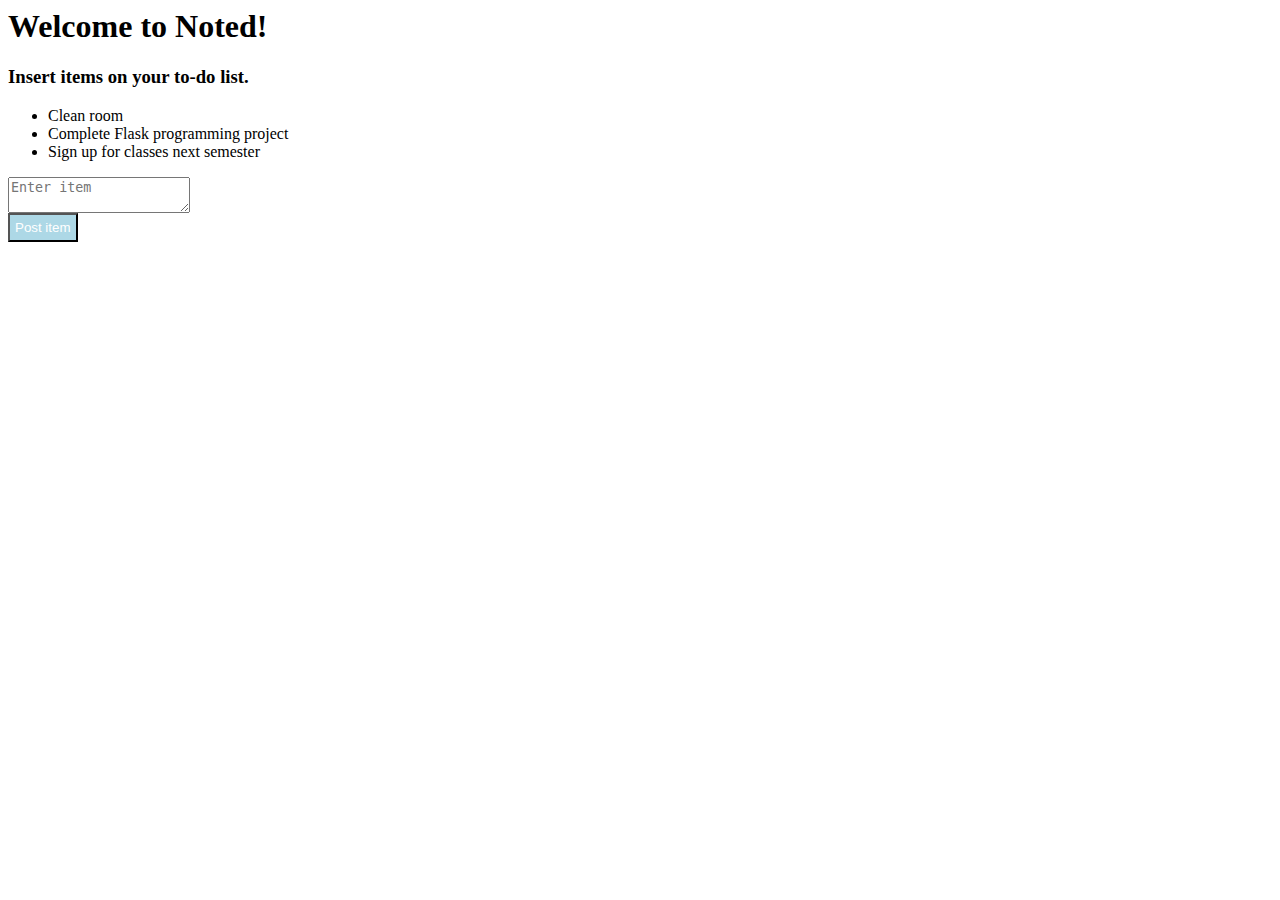
<file: app/homepage.html>
<html>
    <head>
        <title>Noted</title>
    </head>

    <body>
        <div>
        <h1>Welcome to Noted!</h1>
        <h3>Insert items on your to-do list.</h3>
        </div>

        <div>
            <ul>
                <li>
                Clean room
                </li>
                <li>
                Complete Flask programming project
                </li>
                <li>
                Sign up for classes next semester
                </li>
            </ul>    
        </div>

        <div>
            <form action="." method="POST">
                <textarea name="contents" placeholder="Enter item"></textarea>
                <input type="submit" value="Post item" style="background-color:lightblue; color:white; padding:5px 5px; display:flex; "> 
            </form>
        </div>

    </body>
</html>
</file>
